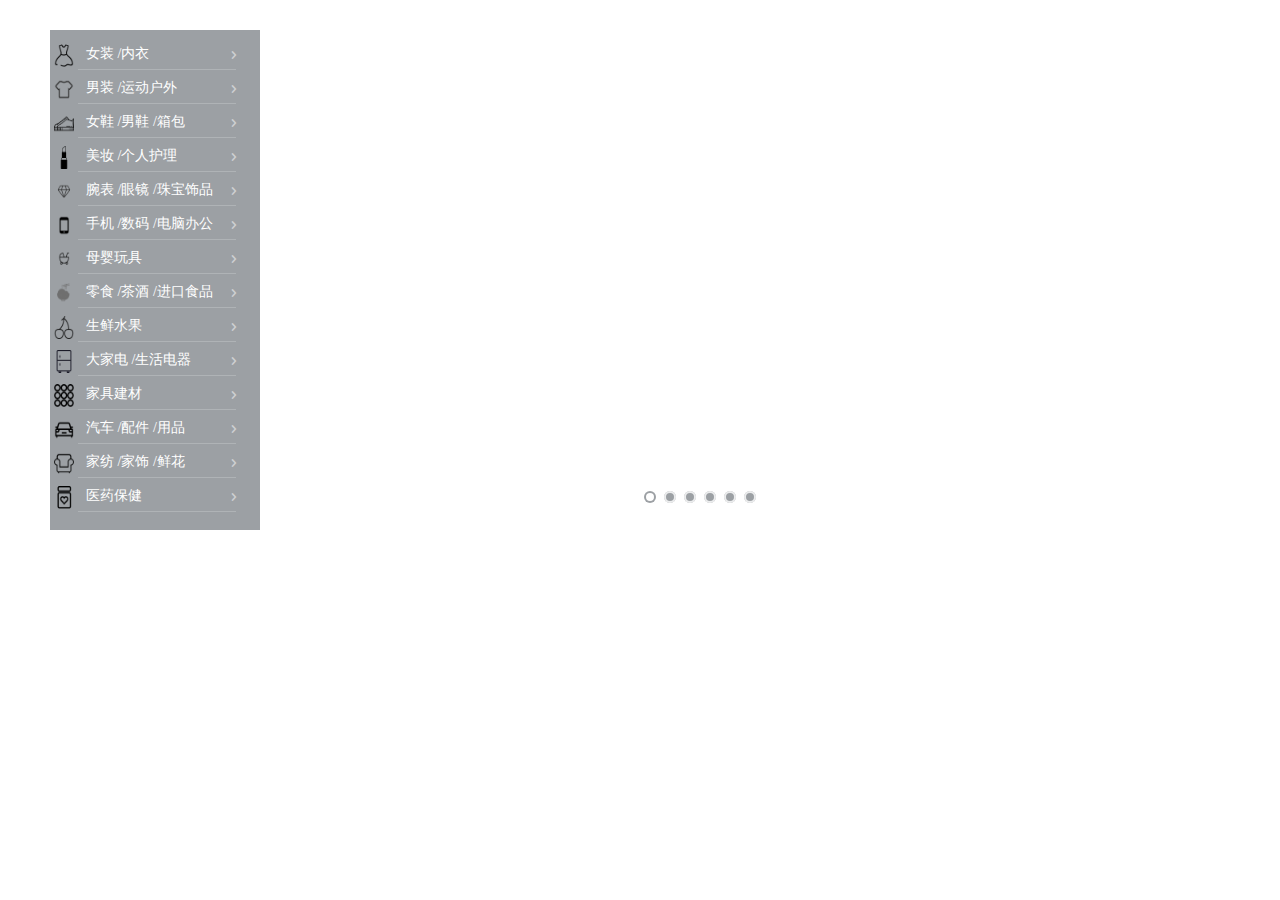
<file: webIe/jsCopyTm/index.html>
<!doctype html>
<html lang="en">
<head>
	<meta charset="UTF-8">
	<title>天猫tmall.com--理想生活上天猫</title>
	<link rel="stylesheet" href="css/style.css">
</head>
<body>
	<!--定义主界面-->
	<div class="main" id="main">
	
	<!--菜单盒，提供背景色-->
	<div class="menu-box">
	</div>

		<!--左拉菜单内容-->
		<div class="sub-menu hide" id="sub-menu">
		
			<div class="inner-box">
				<div class="sub-inner-box">
					<!--左拉菜单框内容-->
					<div class="space"></div>
					<div class="sub-row">
						<span class="bold mr10">当季流行：</span>
						<a href="">女装新品</a>
						<span class="ml10 mr10"></span>
						<a href="">商场同款</a>
						<span class="ml10 mr10"></span>
						<a href="" class="c1">仙女连衣裙</a>
						<span class="ml10 mr10"></span>
						<a href="">T恤衬衫</a>
						<span class="ml10 mr10"></span>
						<a href="" class="c2">无痕文胸</a>
						<span class="ml10 mr10"></span>
						<a href="" class="c3">百搭船袜</a>
					</div>
					<div class="sub-row">
						<span class="bold mr10">精选上装：</span>
						<a href="">羽绒服</a>
						<span class="ml10 mr10"></span>
						<a href="">丝绒卫衣</a>
						<span class="ml10 mr10"></span>
						<a href="">针织衫</a>
						<span class="ml10 mr10"></span>
						<a href="" class="c4">西装</a>
						<span class="ml10 mr10"></span>
						<a href="">风衣</a>
					</div>
					<div class="sub-row">
						<span class="bold mr10">浪漫裙装：</span>
						<a href="" class="c4">连衣裙</a>
						<span class="ml10 mr10"></span>
						<a href="">半身裙</a>
						<span class="ml10 mr10"></span>
						<a href="" class="c5">真丝连衣裙</a>
						<span class="ml10 mr10"></span>
						<a href="" class="c6">包臀裙</a>
						<span class="ml10 mr10"></span>
						<a href="" class="c3">蕾丝连衣裙</a>
						<span class="ml10 mr10"></span>
						<a href="">百褶裙</a>
					</div>
					<div class="sub-row">
						<span class="bold mr10">女士下装：</span>
						<a href="">西装裤</a>
						<span class="ml10 mr10"></span>
						<a href="" class="c3">打底裤</a>
						<span class="ml10 mr10"></span>
						<a href="">牛仔裤</a>
						<span class="ml10 mr10"></span>
						<a href="">小脚裤</a>
						<span class="ml10 mr10"></span>
						<a href="">背带裤</a>
					</div>
					<div class="sub-row">
						<span class="bold mr10">特色女装：</span>
						<a href="" class="c6">优雅旗袍</a>
						<span class="ml10 mr10"></span>
						<a href="">职业套装</a>
						<span class="ml10 mr10"></span>
						<a href="" class="c5">礼服婚纱</a>
						<span class="ml10 mr10"></span>
						<a href="">日系女装</a>
					</div>
					<div class="sub-row">
						<span class="bold mr10">文胸塑身：</span>
						<a href="" class="c4">光面文胸</a>
						<span class="ml10 mr10"></span>
						<a href="">美背文胸</a>
						<span class="ml10 mr10"></span>
						<a href="" class="c1">运动文胸</a>
						<span class="ml10 mr10"></span>
						<a href="">轻薄塑身</a>
					</div>
					<div class="sub-row">
						<span class="bold mr10">家居服：</span>
						<a href="">纯棉家居服</a>
						<span class="ml10 mr10"></span>
						<a href="">真丝家居服</a>
						<span class="ml10 mr10"></span>
						<a href="">春夏睡裙</a>
						<span class="ml10 mr10"></span>
						<a href="" class="c2">性感睡裙</a>
					</div>
					<div class="sub-row">
						<span class="bold mr10">内裤背心：</span>
						<a href="">女式内裤</a>
						<span class="ml10 mr10"></span>
						<a href="" class="c5">吊带背心</a>
					</div>
				</div>
			</div>
			
		<!--左拉菜单内容-->
		<div class="inner-box">
				<div class="sub-inner-box">
					<div class="space"></div>
					<div class="sub-row">
                       <span class="bold mr10">当季流行：</span>
                       <a href="" class=c1>羽绒服</a>
                       <span class="ml10 mr10"></span>
                       <a href="" class="c6">潮流卫衣</a>
                       <span class="ml10 mr10"></span>
                       <a href="">牛仔衬衫</a>
					   <span class="ml10 mr10"></span>
					   <a href="">修身西服</a>
                       <span class="ml10 mr10"></span>
                       <a href="" class="c2">运动卫衣</a>
                       <span class="ml10 mr10"></span>
                       <a href="">修身夹克</a>
					</div>
					<div class="sub-row">
                       <span class="bold mr10">男士外套：</span>
                       <a href="" class="c3">大衣风衣</a>
                       <span class="ml10 mr10"></span>
                       <a href="">工装外套</a>
                       <span class="ml10 mr10"></span>
                       <a href="">针织开衫</a>
                       <span class="ml10 mr10"></span>
                       <a href="" class="c4">皮衣</a>
                       <span class="ml10 mr10"></span>
                       <a href="">棒球服</a>
                       <span class="ml10 mr10"></span>
                       <a href="" class="c4">马甲</a>
					</div>
					<div class="sub-row">
                       <span class="bold mr10">男士内搭：</span>
                       <a href="">短袖T恤</a>
                       <span class="ml10 mr10"></span>
                       <a href="" class="c4">POLO衫</a>
                       <span class="ml10 mr10"></span>
                       <a href="">短袖衬衫</a>
					</div>
					<div class="sub-row">
                       <span class="bold mr10">特色男装：</span>
                       <a href="">职场精英</a>
                       <span class="ml10 mr10"></span>
                       <a href="">情侣装</a>
                       <span class="ml10 mr10"></span>
                       <a href="" class="c2">中国风</a>
                       <span class="ml10 mr10"></span>
                       <a href="">潮牌</a>
                       <span class="ml10 mr10"></span>
                       <a href="" class="c5">中老年</a>
					</div>
					<div class="sub-row">
                       <span class="bold mr10">运动服：</span>
                       <a href="" class="c3">短袖t恤</a>
                       <span class="ml10 mr10"></span>
                       <a href="">运动卫衣</a>
                       <span class="ml10 mr10"></span>
                       <a href="">运动茄克</a>
                       <span class="ml10 mr10"></span>
                       <a href="" class="c2">运动内衣</a>
                       <span class="ml10 mr10"></span>
                       <a href="">运动套装</a>
                       <span class="ml10 mr10"></span>
                       <a href="" class="c1">健身服</a>
					</div>
				</div>
			</div>
							
			
		</div>
	
	
		<!--主菜单栏目-->
		<div class="menu-content" id="menu-content">
			<div class="menu-item">
				<img src="img/iconFile/女装.png" class="ali">
				<a href="">
					<span>女装 /内衣</span>
					<i class="icon">&#xe665;</i>
				</a>
			</div>
			<div class="menu-item">
				<img src="img/iconFile/衣服.png" class="ali">
				<a href="">
					<span>男装 /运动户外</span>
					<i class="icon">&#xe665;</i>
				</a>
			</div>
			<div class="menu-item">
				<img src="img/iconFile/鞋子.png" class="ali">
				<a href="">
					<span>女鞋 /男鞋 /箱包</span>
					<i class="icon">&#xe665;</i>
				</a>
			</div>
			<div class="menu-item">
				<img src="img/iconFile/口红.png" class="ali">
				<a href="">
					<span>美妆 /个人护理</span>
					<i class="icon">&#xe665;</i>
				</a>
			</div>
			<div class="menu-item">
				<img src="img/iconFile/钻石.png" class="ali">
				<a href="">
					<span>腕表 /眼镜 /珠宝饰品</span>
					<i class="icon">&#xe665;</i>
				</a>
			</div>
			<div class="menu-item">
				<img src="img/iconFile/手机.png" class="ali">
				<a href="">
					<span>手机 /数码 /电脑办公</span>
					<i class="icon">&#xe665;</i>
				</a>
			</div>
			<div class="menu-item">
				<img src="img/iconFile/婴儿车.png" class="ali">
				<a href="">
					<span>母婴玩具</span>
					<i class="icon">&#xe665;</i>
				</a>
			</div>
			<div class="menu-item">
				<img src="img/iconFile/面条.png" class="ali">
				<a href="">
					<span>零食 /茶酒 /进口食品</span>
					<i class="icon">&#xe665;</i>
				</a>
			</div>
			<div class="menu-item">
				<img src="img/iconFile/樱桃.png" class="ali">
				<a href="">
					<span>生鲜水果</span>
					<i class="icon">&#xe665;</i>
				</a>
			</div>
			<div class="menu-item">
				<img src="img/iconFile/冰箱.png" class="ali">
				<a href="">
					<span>大家电 /生活电器</span>
					<i class="icon">&#xe665;</i>
				</a>
			</div>
			<div class="menu-item">
				<img src="img/iconFile/家具建材.png" class="ali">
				<a href="">
					<span> 家具建材</span>
					<i class="icon">&#xe665;</i>
				</a>
			</div>
			<div class="menu-item">
				<img src="img/iconFile/汽车.png" class="ali">
				<a href="">
					<span> 汽车 /配件 /用品</span>
					<i class="icon">&#xe665;</i>
				</a>
			</div>
			<div class="menu-item">
				<img src="img/iconFile/沙发.png" class="ali">
				<a href="">
					<span>家纺 /家饰 /鲜花</span>
					<i class="icon">&#xe665;</i>
				</a>
			</div>
			<div class="menu-item">
				<img src="img/iconFile/医药保健.png" class="ali">
				<a href="">
					<span>医药保健</span>
					<i class="icon">&#xe665;</i>
				</a>
			</div>
		</div>
	
	
		<!--图片连播块-->
		<div class="banner" id="banner">
			<!--这里用超链接标签将图片围起来是为了方便点击跳转-->
			<a href="">
				<!--设置当前播放图片，添加类名-->
				<div class="banner-slide slide1 slide-active"></div>
			</a>
			<a href="">
				<div class="banner-slide slide2"></div>
			</a>
			<a href="">
				<div class="banner-slide slide3"></div>
			</a>
			<a href="">
				<div class="banner-slide slide4"></div>
			</a>
			<a href="">
				<div class="banner-slide slide5"></div>
			</a>
			<a href="">
				<div class="banner-slide slide6"></div>
			</a>
		</div>
		
		<!--定义左右箭头按钮-->
		<a href="javascript:void(0)" class="button pre" id="prev"></a>
		<a href="javascript:void(0)" class="button next" id="next"></a>
		
		<!--定义圆点导航,6张图对应6个点-->
		<div class="dots" id="dots">
			<span class="active"></span>
			<span></span>
			<span></span>
			<span></span>
			<span></span>
			<span></span>
		</div>
		
	</div>
	
	<!--引入js-->
	<script src="js/script.js"></script>
</body>
</html>
</file>
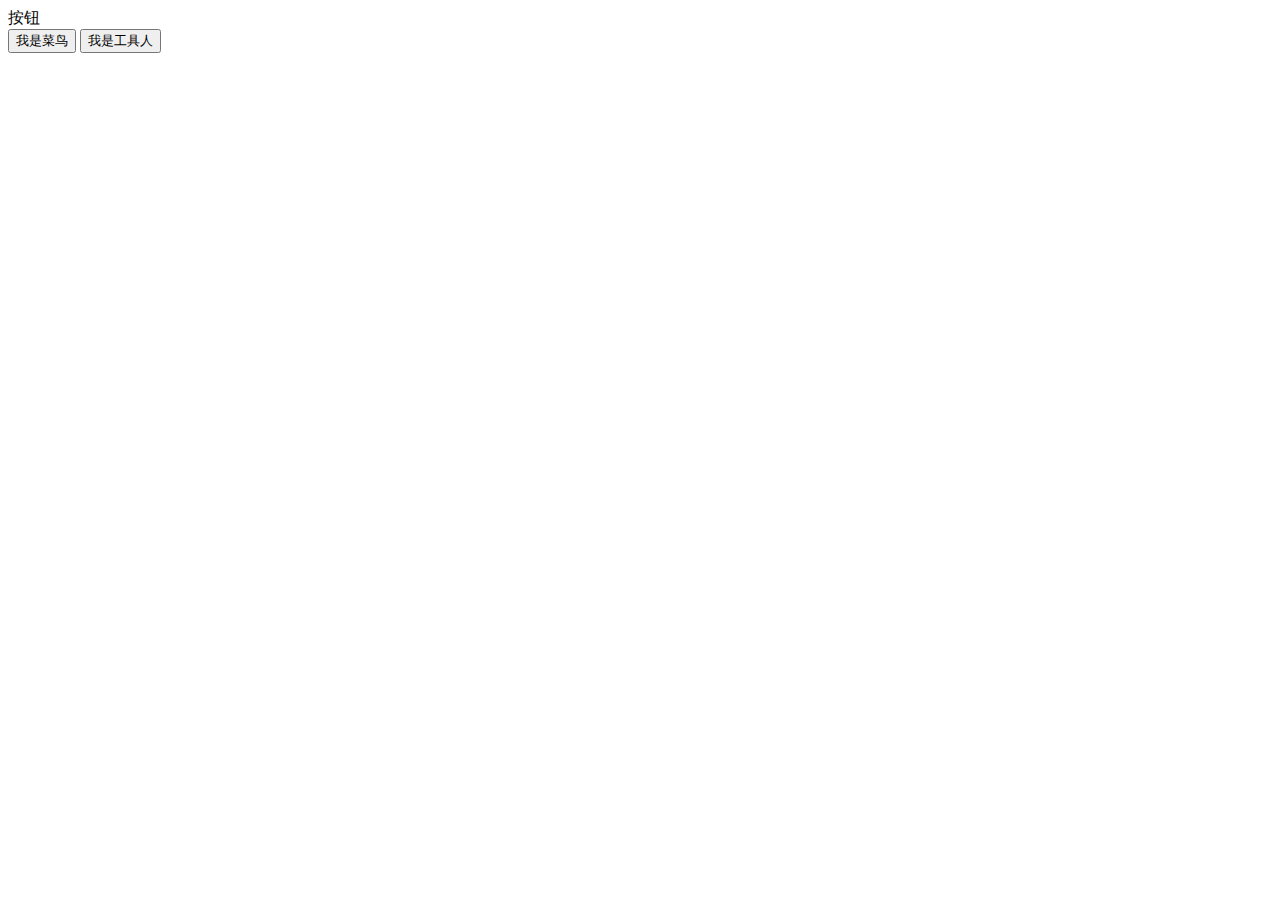
<file: webIe/jsEasy/DOM事件.html>
<!DOCTYPE html>
<html lang="en">
<head>
	<meta charset="UTF-8">
	<title>Dom 事件</title>
</head>
<body>
	<div onclick="alert('helloworld')">按钮</div>
	<button id="main">我是菜鸟</button>
	<button id="nn">我是工具人</button>

	<script type="text/javascript">
		//点击事件触发
		var main = document.getElementById("main");
		main.onclick = function(){
			alert("菜鸟被触发了");
		}

		//监听有事件触发
		var btn = document.getElementById("nn");
		btn.addEventListener("click", function(){
			alert("工具人被触发了");
		});
	</script>
</body>
</html>
</file>
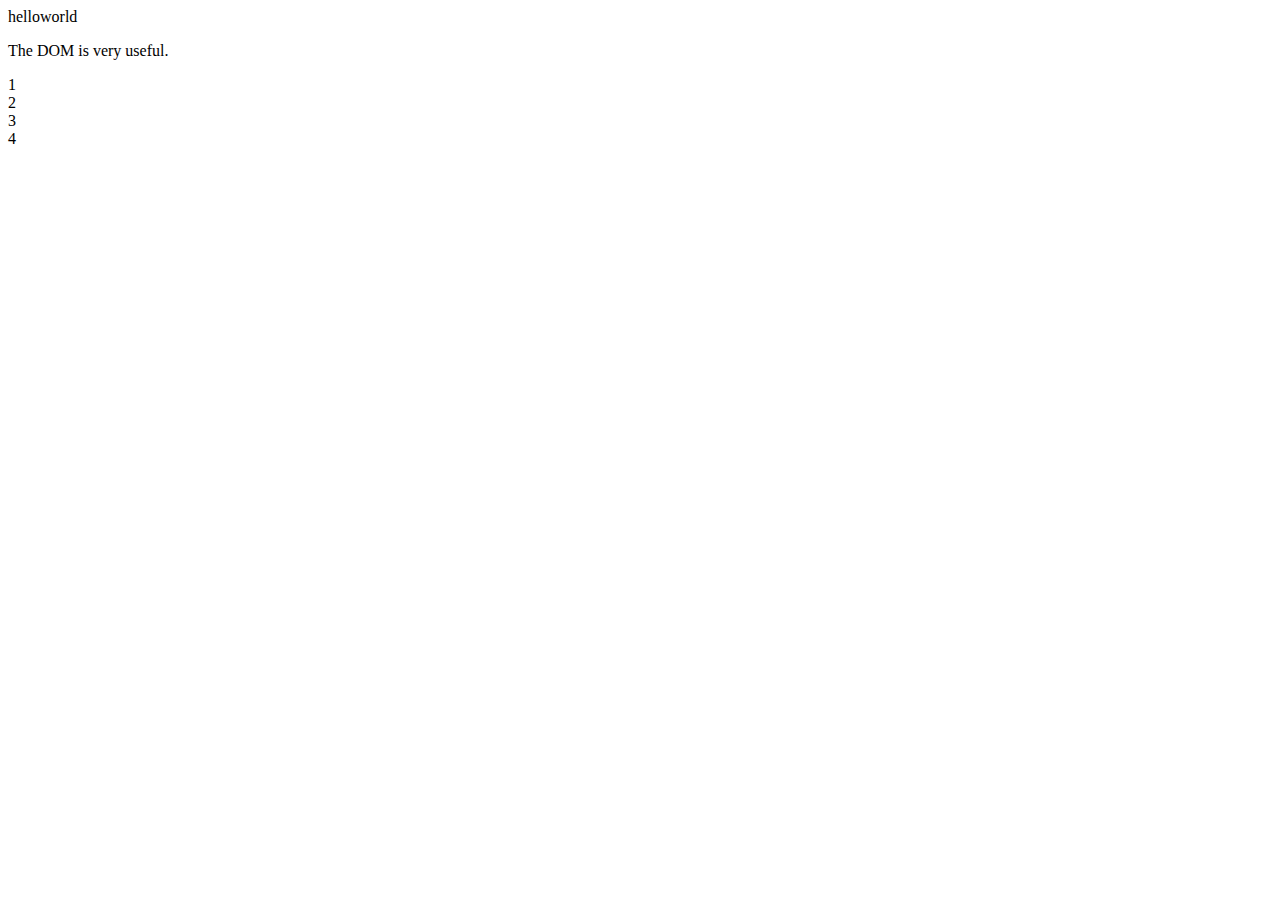
<file: webIe/jsEasy/DOM元素.html>
<!DOCTYPE html>
<html lang="en">
<head>
	<meta charset="UTF-8">
	<title>Dom简介</title>
</head>
<body>
	<div id="in">helloworld</div>


	<div id="main">
		<p>The DOM is very useful.</p>
	</div>

	<div class="content">1</div>
	<div class="content">2</div>
	<div class="content">3</div>
	<div class="content">4</div>

	<script type="text/javascript">
		// 通过js获取html标签
		var intro = document.getElementById("in");  

		var main = document.getElementById("main");
		var p = main.getElementsByTagName("p")[0];

		var content1 = document.getElementsByClassName("content")[0];
	</script>
</body>
</html>
</file>
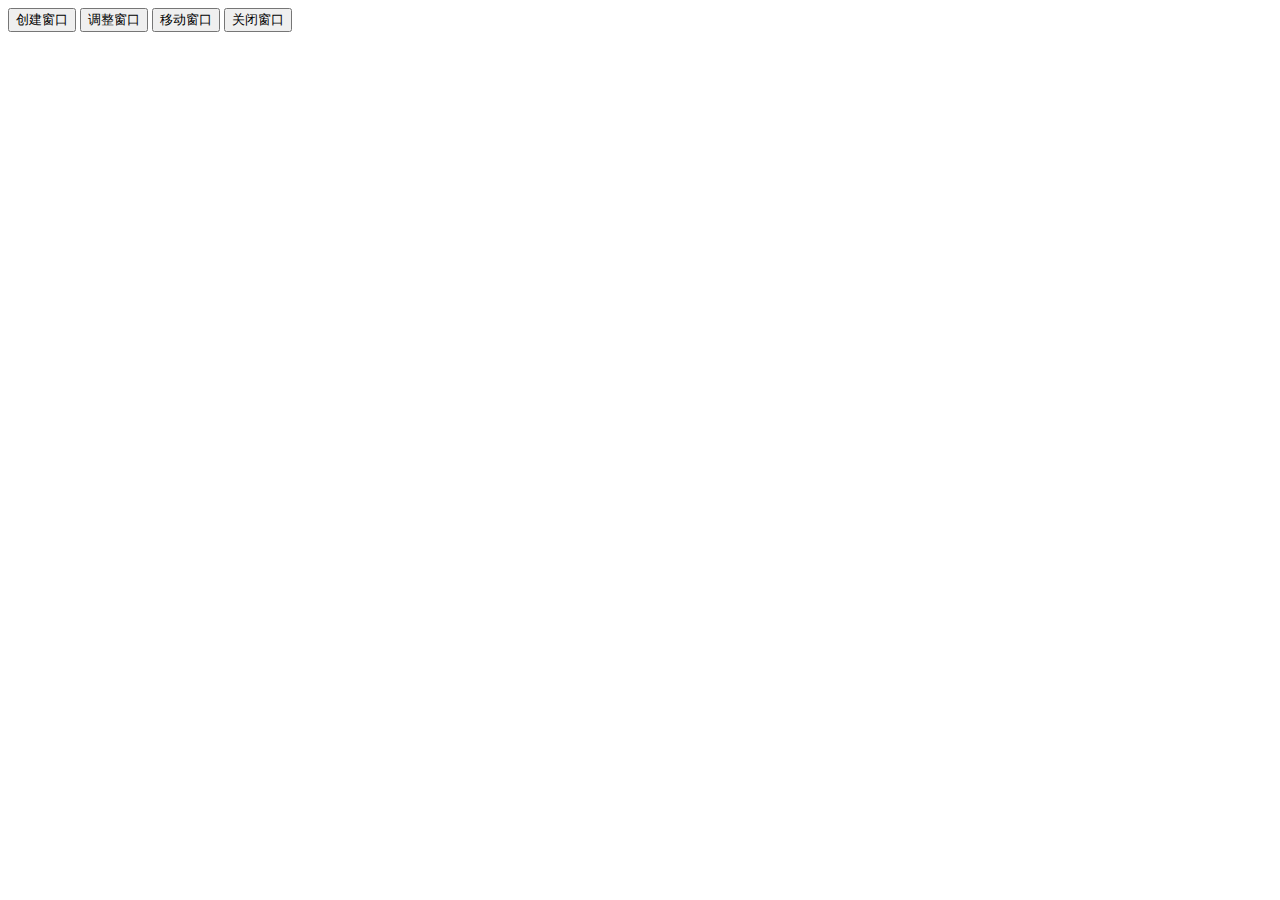
<file: webIe/jsEasy/窗口.html>
<!DOCTYPE html>
<html lang="en">
<head>
	<meta charset="UTF-8">
	<title>Js window</title>
</head>
<body>
	<button onclick="openwindow()">创建窗口</button>
	<button onclick="myFunction()">调整窗口</button>
	<button onclick="moveFunction()">移动窗口</button>
	<button onclick="closeFunction()">关闭窗口</button>
	
	<script type="text/javascript">
		var w;
		
		function openwindow(){
			w=window.open('','', 'width=300,height=300');
		}


		function myFunction(){
			w.resizeTo(500,500);
			w.focus();
		}
		

		function moveFunction(){
			w.moveTo(700,500);
			w.focus();
		}
		

		function closeFunction(){
			w.close(700,500);
			w.focus();
		}
	</script>
</body>
</html>
</file>
<file: webIe/jsCopyTm/css/style.css>
/*选择所有元素*/
*{
	margin:0; /*设置外边距为0*/
	padding:0; /*设置填充边距为0*/
}

body{
	font-family:"微软雅黑"; /*字体设置*/
	color:#14191e;        /*颜色设置*/
}

.main{
	width:1180px;  /*主界面宽度*/
	height:500px;	/*主界面高度*/
	margin:30px auto;	/*上边距30px,auto是游览器计算外边距*/
	position:relative; /*定位*/
	overflow:hidden;
}

.banner{
	width:1180px;	/*这里图片连播块应该和主界面块大小一致*/
	height:500px;	
	overflow:hidden; /*超出边框部分隐藏*/
	position:relative;	/*相对正常位置定位*/
}	

.banner-slide{
	width:1180px;
	height:500px;
	background-repeat:no-repeat; /*背景图像垂直和水平方向不可重复*/
	float:left; /*向左浮动*/
	display:none;	/*此元素不会被显示*/
}

.slide-active{
	display:block;	/*当前图片以块级元素展现*/
}


/*以图片的url导入图片,取自天猫*/
.slide1{
	background-image:url("https://img.alicdn.com/imgextra/i2/179/O1CN01LQngXh1DC1Trku75S_!!179-0-luban.jpg_q100.jpg_.webp");
}
.slide2{
	background-image:url("https://aecpm.alicdn.com/simba/img/TB1W4nPJFXXXXbSXpXXSutbFXXX.jpg");
}
.slide3{
	background-image:url("https://img.alicdn.com/tps/i4/TB1PKeNvrY1gK0jSZTESutDQVXa.jpg");
}
.slide4{
	background-image:url("https://aecpm.alicdn.com/simba/img/TB1_JXrLVXXXXbZXVXXSutbFXXX.jpg");
}
.slide5{
	background-image:url("https://img.alicdn.com/tps/TB1_2OWLVXXXXcTXVXXXXXXXXXX-1130-500.jpg_q100.jpg_.webp");
}
.slide6{
	background-image:url("https://img.alicdn.com/tps/TB1JVu7LVXXXXacXFXXXXXXXXXX-1130-500.jpg_q100.jpg_.webp");
}

.button{
	position:absolute;	/*相对第一个父元素定位*/
    transform:rotate(180deg);	/*2D转动180度，根据箭头图*/
    top: 50%;	/*距离顶部距离居中*/
    left: 244px;	/*距离左边距240px*/
    height: 80px;
    width: 40px;
    margin-top:-40px; /*外边距*/
    background:url(../img/arrow.png) center center no-repeat; /*载入图片*/
}

.next{
	transform:rotate(0deg); /*右边箭头按钮不需要转角度，重置回来*/
	left:auto;
	right:130px;
}

/*设置鼠标移动到箭头按钮上显示的效果*/
.button:hover{
	background-color:#333;
	opacity: 0.8;	/*设置透明度为0.8*/
	filter:alpha(opacity=80);	/*按饱和度80%设置滤镜*/
}

.dots{
	position:absolute; 	/*定位*/
	bottom:24px;	/*距离底部24px*/
	right: 38%;		/*偏右*/
	text-align: center;	/*文本居中*/
	padding-right: 24px;/*填充边距24px*/
	line-height: 12px;	/*设置行间距，即行高*/
}


.dots span{
	display:inline-block;	/*按行内块元素展示，即圆点行排列*/
	width: 12px;
	height: 12px;
	border-radius: 50%;	/*给元素添加圆角边框*/
	margin: 2px;	/*各圆点边距为2*/
	background-color: rgba(7, 17, 27, 0.4);	/*背景颜色根据r,g,b,透明度来设置*/
	cursor: pointer;	/*定义了鼠标指针放在元素边界范围光标呈现为指示链接的指针（一只手）*/
	box-shadow: 0 0 0 2px rgba(255, 255, 255, 0.8) inset;	/*向圆点中添加阴影*/
	/*从外层的阴影（开始时）改变阴影内侧阴影*/
}

/*对当前点着色*/
.dots span.active{
	/*box-shadow: X轴偏移量 Y轴偏移量 [阴影模糊半径] [阴影扩展] [阴影颜色] [投影方式];*/
	box-shadow: 0 0 0 2px rgba(7, 17, 27, 0.4) inset;	/*设置当前圆点阴影*/
	background-color: #ffffff; 	/*背景色重新置为白色*/
}

.menu-box {
	background:rgba(7, 17, 27, 0.8);
	opacity: 0.5;
	position: absolute;	/*定位*/
	left: 0px;
	top: 0px;
	width: 210px;	/*这里的宽度要等于menu-content的,同时与左拉菜单对齐*/
	height: 500px;
	z-index: 1;		/*堆叠顺序*/
}

.menu-content{
	position:absolute; /*定位*/
	left:0px;	/*贴近左边*/
	top:0px;
	width:210px;
	height:500px;
	z-index: 2;	 /*属性指定一个元素的堆叠顺序*/
	/*拥有更高堆叠顺序的元素总是会处于堆叠顺序较低的元素的前面*/
	padding-top: 6px;	/*填充上边距设置为6px*/
}



.menu-item{
	height: 34px;
	line-height: 36px;
	margin-left:4px;	/*规定图标的左边距wei4px*/
	font-size: 14px;	/*元素内的字体大小为14px*/
	cursor: pointer;	/*鼠标游览时为手型*/
	padding: 0 24px;	/*填充边距*/
	position: relative;
}

/*导入icon,适应多个游览器*/
@font-face {font-family: 'icont';
    src: url('../img/font/iconfont.eot'); 
    src: url('../img/font/iconfont.eot') format('embedded-opentype'),
    url('../img/font/iconfont.woff') format('woff'),
    url('../img/font/iconfont.ttf') format('truetype'),
    url('../img/font/iconfont.svg#iconfont') format('svg');
}

/*处理掉字体下的下划线*/
a{
	text-decoration: none;
}

/*
未游览、已游览状态,设置统一颜色
a:link,a:visited{
	color:#5e5e5e;
}
*/

.ali{
	position:absolute;	/*定位*/
	left:0px;	/*贴近左边*/
	top:8px;
	width:20px;
	height:23px;
}

.menu-item a{
	display: block;
	color: #fff;
	padding: 0 8px;
	/*设置底部分割线*/
	border-bottom: 1px solid rgba(255, 255, 255, 0.2);	
	height: 33px;
	font-size:14px;
}



.menu-item i{
	position: absolute;	/*定位*/
	right: 14px;
	top: 1px;
	color: rgba(255,255,255,0.5);
	font-size: 24px;
    font-style:normal;	/*字体样式默认*/
    font-weight:normal;	/*字体粗细默认*/
    font-family:"icont";	/*字体形式，和导入设定的字体样式一致*/
}

.sub-menu{
	border:1px solid #d9dde1;	/*对box的边框作光滑处理*/
	background:#fff;
	position: absolute;	/*定位*/
	left: 210px;	/*注意大小对齐做菜单栏*/
	top: 0px;
	width: 730px;
	height: 458px;
	z-index: 3;	/*堆叠顺序高一些*/
	box-shadow: 0px 4px 8px 0px rgba(0, 0, 0, 0.1); /*加一层阴影*/
}

/*将左拉隐藏,通过js重新调显,静态页面会一直展现*/
.hide{
	display:none;
}

.inner-box{
	width:100%;
	height:100%;
	background:url(../img/menuBg.jpg) no-repeat; /*导入背景版面图*/
	display:none;	/*不显示，当js调用改变元素属性时才显示*/
}

.sub-inner-box{
	width: 652px;
	margin-left: 40px;
	overflow: hidden;
}

/*空块,作边距作用*/
.space{
	font-size: 14px;
	line-height: 16px;
	margin-top: 28px;
	font-weight: bold;
	margin-bottom: 30px;
}

.sub-row{
	margin-bottom:25px;
	font-size:14px;
}

.bold{
	font-weight:700;
}

.mr10{
	margin-right:10px;
	font-size: 14px;
}

.ml10{
	margin-left:2px;
	font-size: 14px;
}


/*改变左拉菜单字体颜色，增添色彩*/
.c1{
	color:#FF4040;
}
.c2{
	color:#CD950C;
}
.c3{
	color:#CD00CD;
}
.c4{
	color:#C2C2C2;
}
.c5{
	color:#7FFF00;
}
.c6{
	color:#CD2626;
}
</file>
